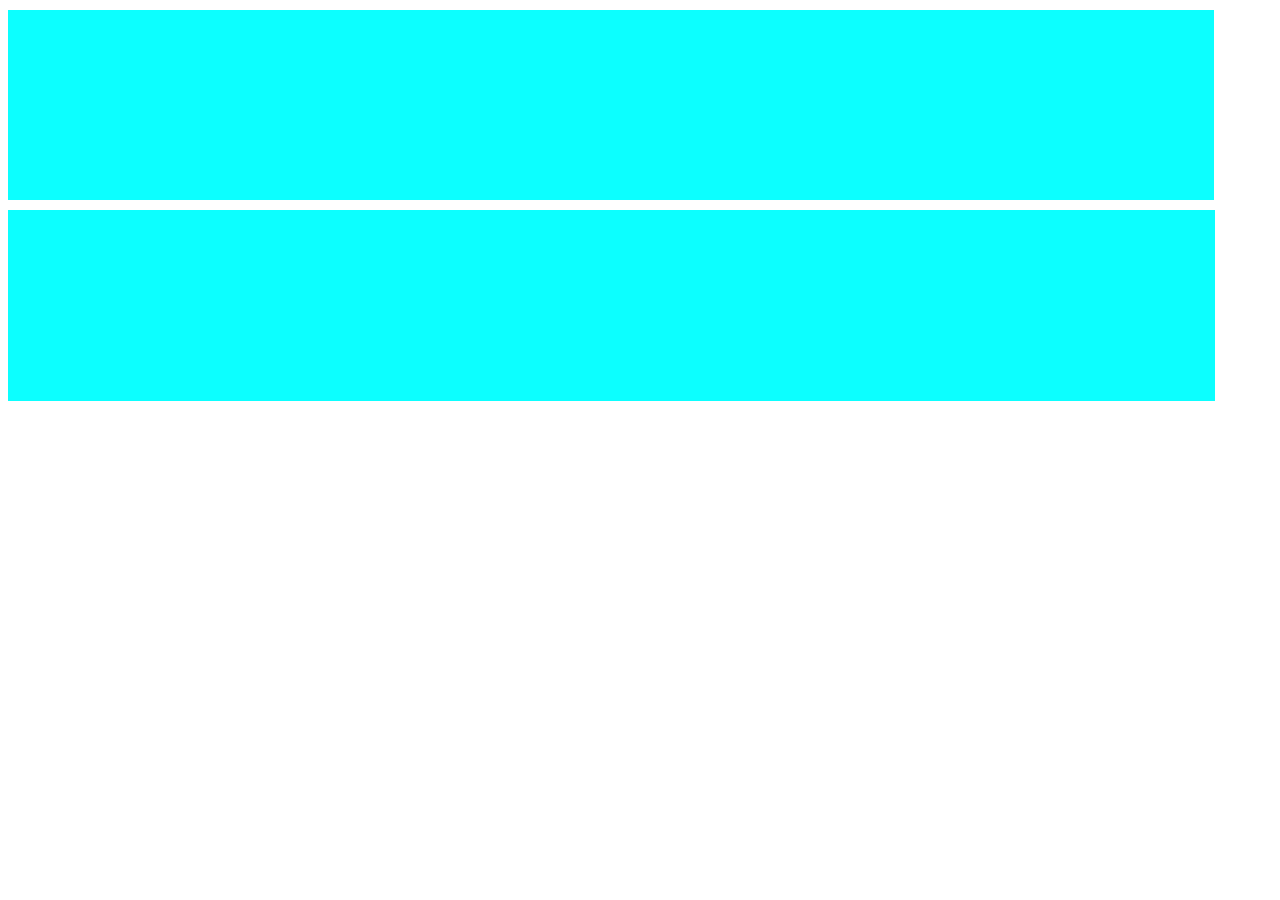
<file: fistjquery/index.html>
<!DOCTYPE html>
<html lang="en">
  <head>
    <meta charset="UTF-8" />
    <meta name="viewport" content="width=device-width, initial-scale=1.0" />
    <title>jquery started</title>
    <link rel="stylesheet" href="style.css" />
  </head>
  <body>
    <div class="one"></div>
    <div class="one"></div>
    <script src="js/jquery-3.7.1.min.js"></script>
    <script>
      $(".one").hide(5000);
    </script>
  </body>
</html>
</file>
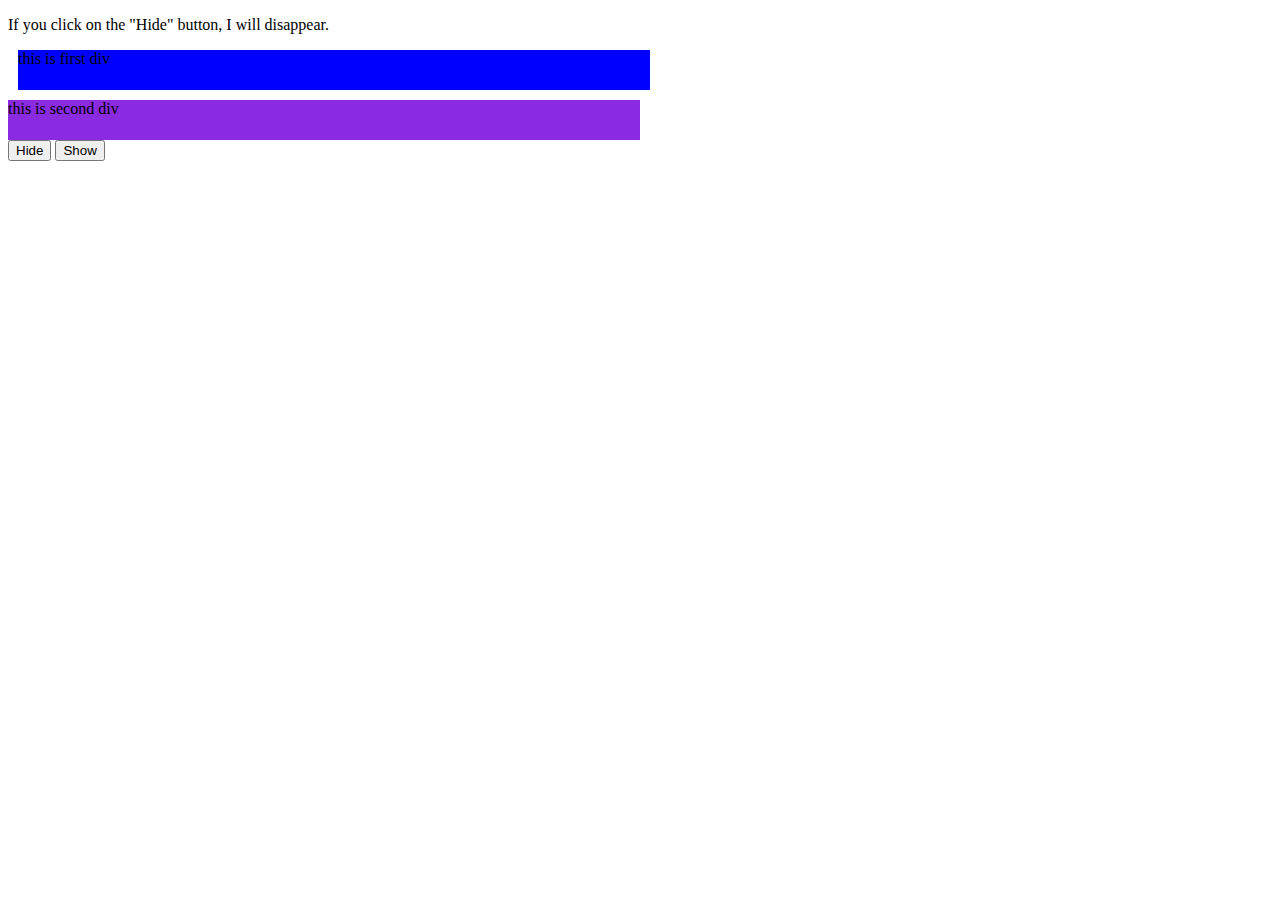
<file: secondwork/indexx.html>
<!DOCTYPE html>
<html>
  <head>
    <script src="js/jquery-3.7.1.min.js"></script>
    <script>
      $(document).ready(function () {
        $("#hide").click(function () {
          $(".one").hide();
        });
        $("#show").click(function () {
          $(".one").show();
        });

        // this is for second div
        $("#hide").click(function () {
          $(".two").hide();
        });
        $("#show").click(function () {
          $(".two").show();
        });
      });
    </script>
    <style>
      .one {
        width: 50%;
        height: 40px;
        margin: 10px;
        background-color: blue;
      }
      .two {
        width: 50%;
        height: 40px;
        background-color: blueviolet;
      }
    </style>
  </head>
  <body>
    <p>If you click on the "Hide" button, I will disappear.</p>

    <div class="one">this is first div</div>
    <div class="two">this is second div</div>

    <button id="hide">Hide</button>
    <button id="show">Show</button>
  </body>
</html>
</file>
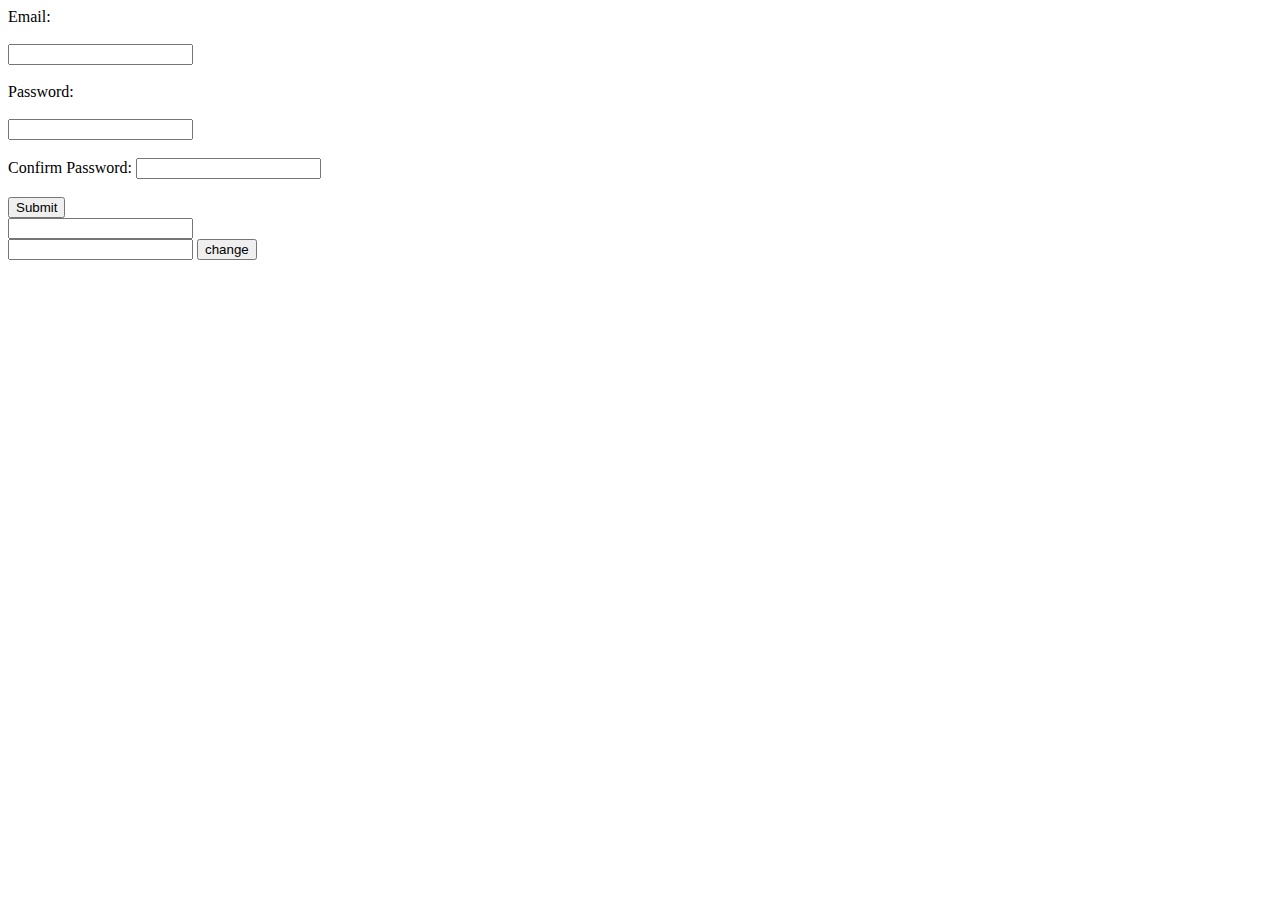
<file: thirdclass/indexx.html>
<!DOCTYPE html>
<html lang="en">
  <head>
    <meta charset="UTF-8" />
    <meta name="viewport" content="width=device-width, initial-scale=1.0" />
    <title>Check password</title>
  </head>
  <body>
    <form action="" method="post">
      Email: <br />
      <br />
      <input type="email" /> <br /><br />
      Password: <br /><br />
      <input type="password" id="p1" /> <br /><br />
      Confirm Password:
      <input type="password" id="p2" /> <br /><br />

      <input type="submit" value="Submit" id="login" />
    </form>

    <form action="">
        <input type="text" name="" id="n"><br>
        <input type="text" name="" id="nn">
        <button type="button" id="btn">change</button>
    </form>
    <script src="./js/jquery-3.7.1.min.js"></script>
    <script src="index.js"></script>
  </body>
</html>
</file>
<file: fistjquery/style.css>
.one {
  background-color: aqua;
  width: 100%;
  height: 200px;
  margin-top: 10px;
}
</file>
